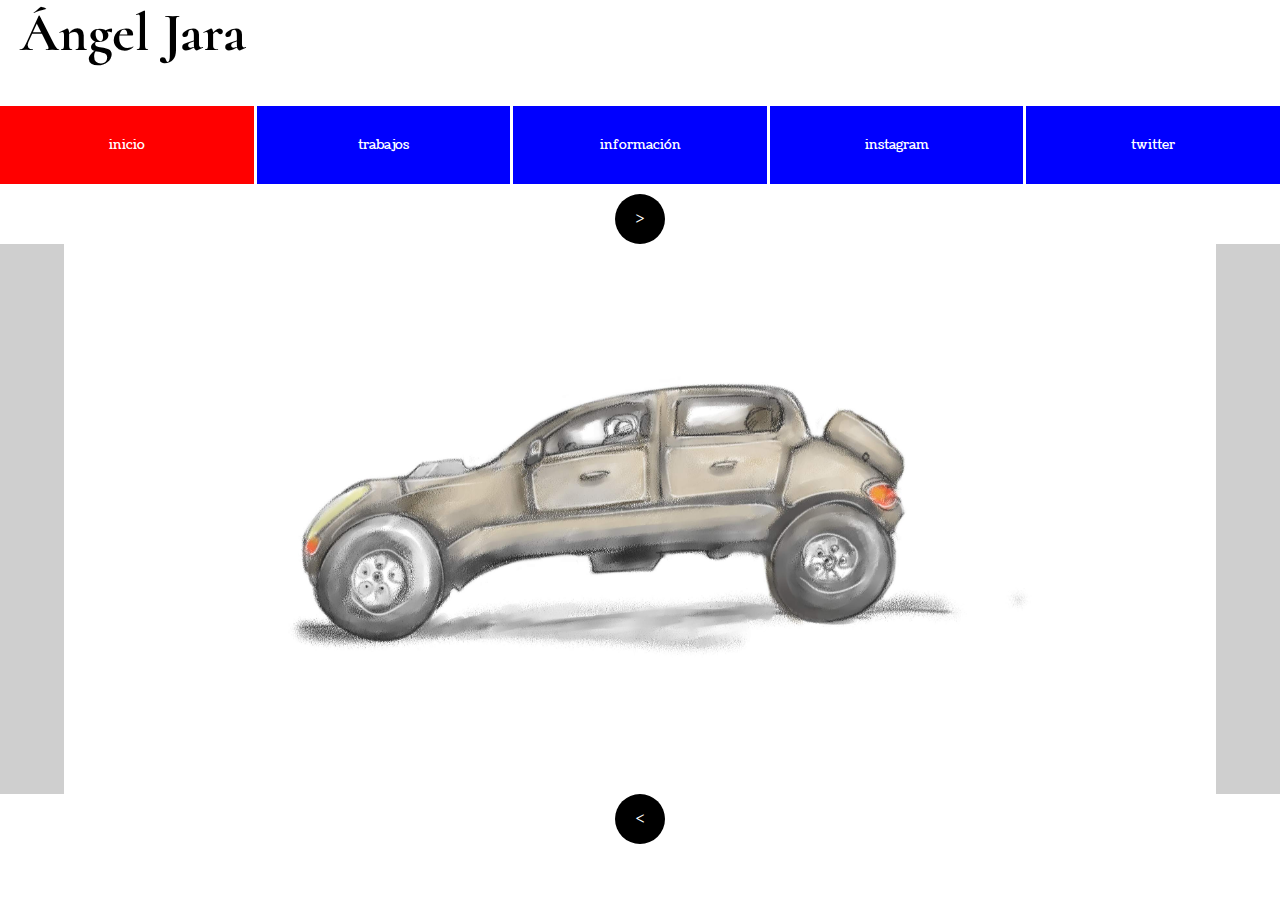
<file: index.html>
<!DOCTYPE html>
<html lang="es">
    <head>
        <meta charset="UTF-8">
        <meta name="viewport" content="width=device-width, user-scalable=yes, initial-scale=3.0, maximum-scale=1.0, minimum-scale=0.5">
        <title>AngelJaraPortafolio</title>
        <link rel="stylesheet" href="estilos/estilos.css">
        <link rel="stylesheet" href="css/fontello.css">
    </head>
    <body>
        <header>
            <div  class="titulo"><h1><a href="index.html">Ángel Jara</a></h1>
            </div>
            <nav>
                <div class="menu-ampliado">
                    <a class = "estas-aqui" href="index.html">inicio</a>
                    <a href="trabajos.html">trabajos</a>
                    <a href="informacion.html">información</a>
                    <a href="https://www.instagram.com/bruveping/">instagram</a>
                    <a href="https://twitter.com/bruveping">twitter</a>
                </div>
                <span>
                    <p class="icon-menu" id="btnmenu"></p>
                    <ul class="menu" id="menu">
                        <li class="menu__item"><a href="index.html" class="estas-aqui">inicio</a></li>
                        <li class="menu__item"><a href="trabajos.html" class="menu__link">trabajos</a></li>
                        <li class="menu__item"><a href="informacion.html" class="menu__link">información</a></li>
                        <li class="menu__item"><a href="https://www.instagram.com/bruveping" class="menu__link">instagram</a></li>
                        <li class="menu__item"><a href="https://twitter.com/bruveping" class="menu__link">twitter</a></li>
                    </ul>
                </span>
            </nav>
        </header>
        <div class="elboton" id="elboton01"><p>&#62</p> </div>
        <div class="contenedor03">
            <div class="imagen"><img src="img/laimg0.jpg" alt="" id = "laImagen"></div>
        </div>
        <div class="elboton" id="elboton02"><p>&#60</p> </div>
    </body>
    <script src="js/funcion01.js"></script>
    <script src="js/menu.js"></script>
</html>
</file>
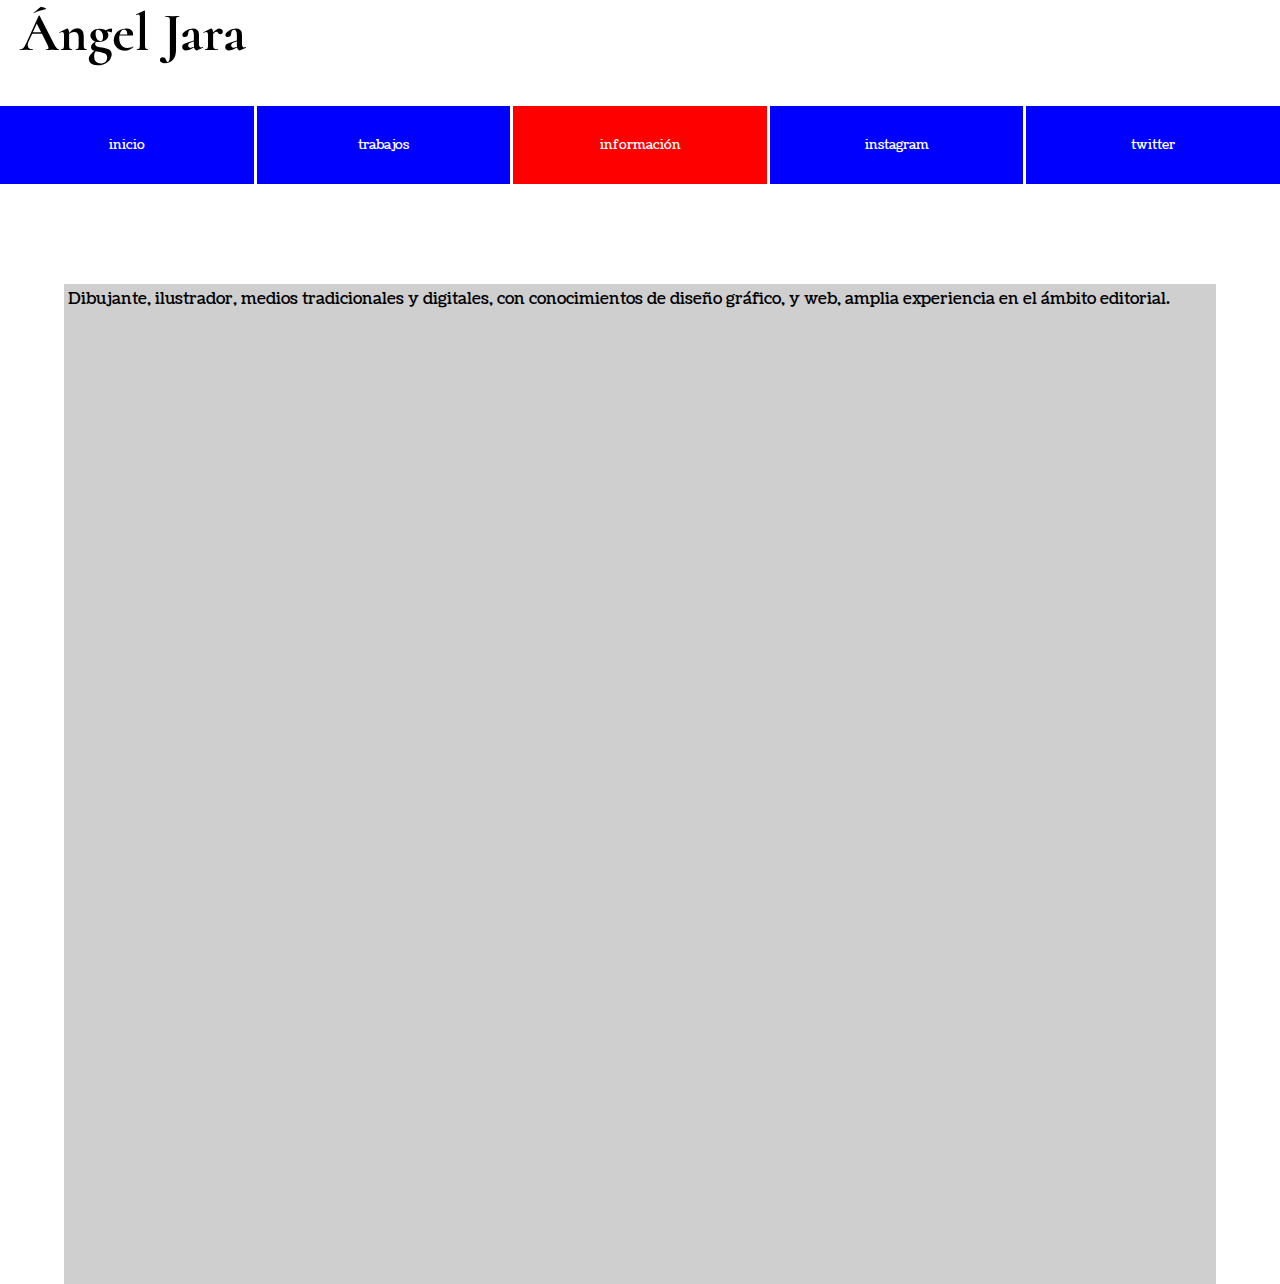
<file: informacion.html>
<!DOCTYPE html>
<html lang="es">
    <head>
        <meta charset="UTF-8">
        <meta name="viewport" content="width=device-width, user-scalable=yes, initial-scale=3.0, maximum-scale=1.0, minimum-scale=0.5">
        <title>AngelJaraPortafolio</title>
        <link rel="stylesheet" href="estilos/estilos.css">
        <link rel="stylesheet" href="css/fontello.css">
    </head>
    <body>
        <header>
            <div  class="titulo"><h1><a href="index.html">Ángel Jara</a></h1>
            </div>           
            <nav>
                <div class="menu-ampliado">
                    <a href="index.html">inicio</a>
                    <a href="trabajos.html">trabajos</a>
                    <a class = "estas-aqui" href="informacion.html">información</a>
                    <a href="https://www.instagram.com/bruveping/">instagram</a>
                    <a href="https://twitter.com/bruveping">twitter</a>
                </div>
                <span>
                    <p class="icon-menu" id="btnmenu"></p>
                    <ul class="menu" id="menu">
                        <li ><a href="index.html" >inicio</a></li>
                        <li ><a href="trabajos.html" class="menu__link">trabajos</a></li>
                        <li ><a href="informacion.html" class="estas-aqui">información</a></li>
                        <li ><a href="https://www.instagram.com/bruveping" >instagram</a></li>
                        <li ><a href="https://twitter.com/bruveping" >twitter</a></li>
                    </ul>
                </span>
            </nav>

        </header>
        <article>
            <div class = "curriculum">
                <p>
                    Dibujante, ilustrador, medios tradicionales y digitales, con conocimientos de diseño gráfico, y web, amplia experiencia en el ámbito editorial.

                </p>
            </div>
        </article>
        <script src="js/menu.js"></script>
    </body>
</html>
</file>
<file: estilos/estilos.css>
@import url('https://fonts.googleapis.com/css?family=Cormorant|Coustard&display=swap');
@import url('estiloTrabajo.css');
@import url('estilosResponsive.css');
@import url('estilosMenu.css');
/*
@import url('https://fonts.googleapis.com/css?
titulo
font-family: 'Cormorant', serif;
parrafo
font-family: 'Coustard', serif;
*/
*{
    margin: 0;
    padding: 0;
}
h1,h2,h3,h4,h5,h6{
    font-family: 'Cormorant', serif; 

}
.titulo h1 a{
    margin-left: 20px;
    margin-top: 20;
    font-size: 1.7em;  
    text-decoration: none;
    color: black;
    font-family: 'Cormorant', serif; 
}

a{
    font-family: 'Coustard', serif; 
    font-size: .8em;
}

.elboton {
    width: 50px;
    height: 50px;
    display: flex;
    margin: auto;
    background: black;
    color: white;
    padding: 4px;
    border-radius: 50%;
    align-content: center;
    align-items: center;
    box-sizing: border-box;
}
.elboton:nth-child(2) {
    margin-top: 10px;
}
.elboton p {
    display: block;
    margin: auto auto;
    text-align: center;
    font-size: 1em;
    font-weight: bold;
}

.elboton:hover {
    cursor: pointer;
    background: #409f9c;

}

.contenedor03 {
    width: 100%;
    background: #cfcfcf; 
}

.imagen {
    margin: auto;
    background: blue;
    width: 90%;
}
.imagen img {
    display: block;
    margin: auto;
    width: 100%;
    height: 550px;
    object-fit: cover;
}
/*
*/
</file>
<file: css/fontello.css>
@font-face {
  font-family: 'fontello';
  src: url('../font/fontello.eot?70158449');
  src: url('../font/fontello.eot?70158449#iefix') format('embedded-opentype'),
       url('../font/fontello.woff2?70158449') format('woff2'),
       url('../font/fontello.woff?70158449') format('woff'),
       url('../font/fontello.ttf?70158449') format('truetype'),
       url('../font/fontello.svg?70158449#fontello') format('svg');
  font-weight: normal;
  font-style: normal;
}
/* Chrome hack: SVG is rendered more smooth in Windozze. 100% magic, uncomment if you need it. */
/* Note, that will break hinting! In other OS-es font will be not as sharp as it could be */
/*
@media screen and (-webkit-min-device-pixel-ratio:0) {
  @font-face {
    font-family: 'fontello';
    src: url('../font/fontello.svg?70158449#fontello') format('svg');
  }
}
*/
 
 [class^="icon-"]:before, [class*=" icon-"]:before {
  font-family: "fontello";
  font-style: normal;
  font-weight: normal;
  speak: none;
 
  display: inline-block;
  text-decoration: inherit;
  width: 1em;
  margin-right: .2em;
  text-align: center;
  /* opacity: .8; */
 
  /* For safety - reset parent styles, that can break glyph codes*/
  font-variant: normal;
  text-transform: none;
 
  /* fix buttons height, for twitter bootstrap */
  line-height: 1em;
 
  /* Animation center compensation - margins should be symmetric */
  /* remove if not needed */
  margin-left: .2em;
 
  /* you can be more comfortable with increased icons size */
  /* font-size: 120%; */
 
  /* Font smoothing. That was taken from TWBS */
  -webkit-font-smoothing: antialiased;
  -moz-osx-font-smoothing: grayscale;
 
  /* Uncomment for 3D effect */
  /* text-shadow: 1px 1px 1px rgba(127, 127, 127, 0.3); */
}
 
.icon-menu:before { content: '\e800'; } /* '' */
</file>
